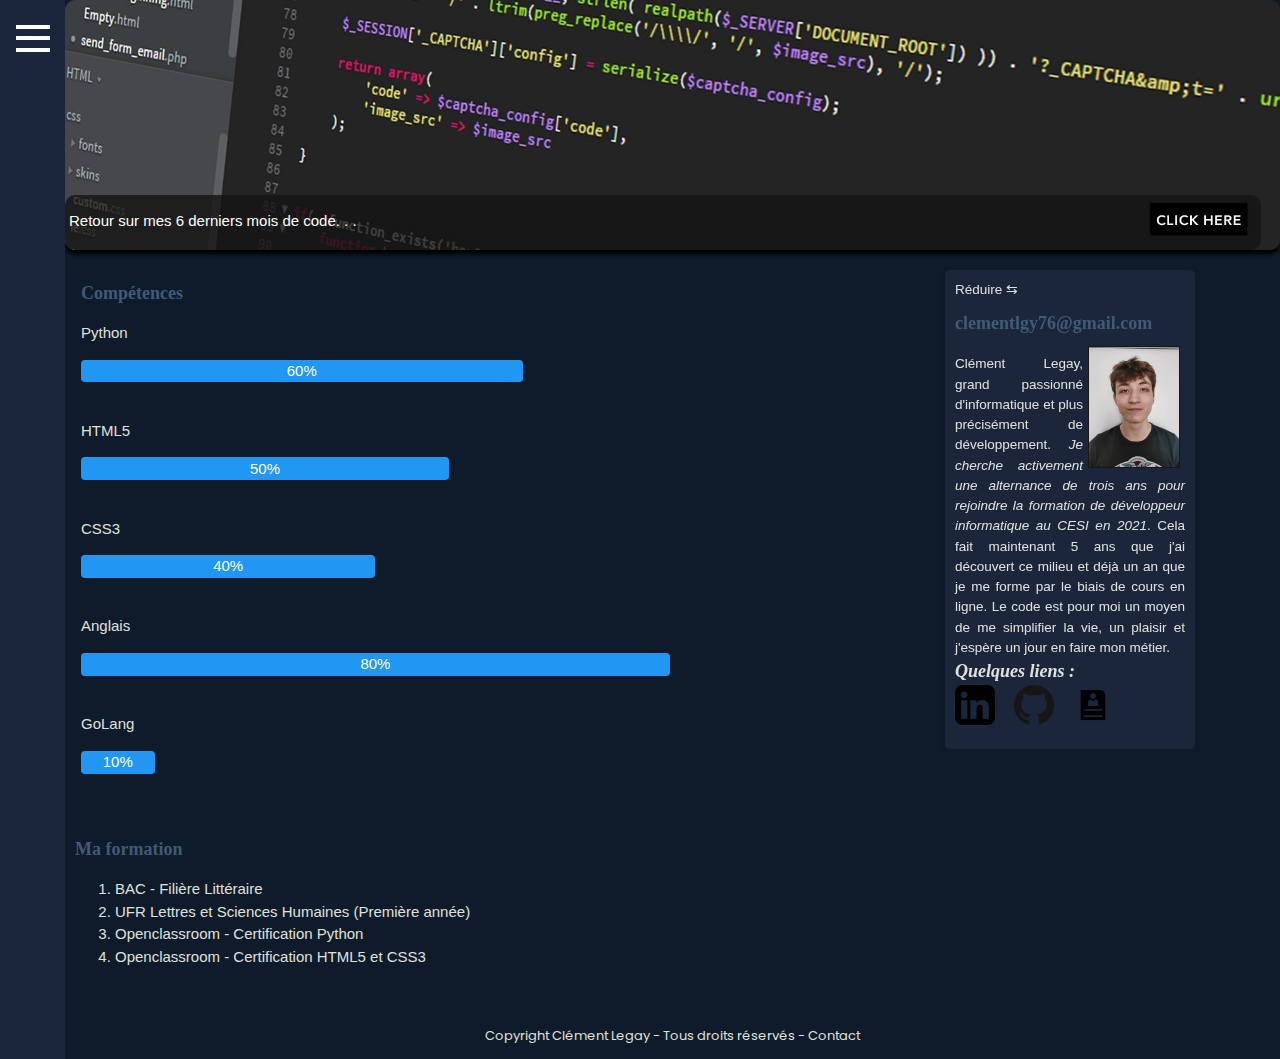
<file: index.html>
<!DOCTYPE html>
<html lang="fr">
        <meta charset="utf-8" />
        <link rel="stylesheet" href="assets/css/burger.css">
        <link rel="stylesheet" href="assets/css/CVstyle.css" />
        <meta name="viewport" content="width=device-width, initial-scale=1">
        <link rel="stylesheet" href="https://www.w3schools.com/w3css/4/w3.css">
        <link rel="stylesheet" href="assets/css/apropos.css">
        <title>Mon CV interactif</title>

        <body>
            <div id="page">
                <link rel="icon" type="image/png" sizes="64x64" href="assets/png/CVpeti.png">
                <header>
                    <div id="banniere">
                        <div id="bannieredesc">
                            Retour sur mes 6 derniers mois de code. . .
                            <a href="index2.html" id="bouton"><img src="assets/png/pngkey.com-click-here-button-png-2131495.png" alt=""> </a>
                        </div>
                    </div>
                </header>
                <div id="wrap">
                    <div class="header">
                        <nav class="nav">
                        <a href="#wrap" id="open">
                            <svg version="1.1" xmlns="http://www.w3.org/2000/svg" xmlns:xlink="http://www.w3.org/1999/xlink" x="0px" y="0px" width="34px" height="27px" viewBox="0 0 34 27" enable-background="new 0 0 34 27" xml:space="preserve">
                                <rect fill="#FFFFFF" width="34" height="4"/>
                                <rect y="11" fill="#FFFFFF" width="34" height="4"/>
                                <rect y="23" fill="#FFFFFF" width="34" height="4"/>
                            </svg>
                        </a>
                        <a href="#" id="close">×</a>
                            <a href="index.html" class="liens">Accueil</a>
                            <a href="index2.html" class="liens">Portfolio</a>
                            <a href="index3.html" class="liens">Contacts</a>
                            <p></p>
                        </nav>
                    </div>
                </div>    
                <section>
                <div id="wrapbis">
                    <div class="headerbis">
                        <aside id="cadrepresentation">
                            <a href="#wrapbis" id="openbis">Réduire  ⇆</a>
                            <a href="#" id="closebis">⇆</a>
                            <h2 id="cadre"><a href="mailto:clementlgy76@gmail.com" title="mail">clementlgy76@gmail.com</a></h2> <br /><br />
                            <a href="assets/img/CV.jpeg" target="_blank"><img src="assets/img/CV.jpg" id="photocv" alt="Photo CV" title="Photo CV"></a>
                            <p class="imageflottante">Clément Legay, grand passionné d'informatique et plus précisément de développement. <span>Je cherche activement une alternance de trois ans pour
                                rejoindre la formation de développeur informatique au CESI en 2021</span>. Cela fait maintenant 5 ans que j'ai découvert ce milieu et déjà un an que je me forme par le biais de cours 
                                en ligne. Le code est pour moi un moyen de me simplifier la vie, un plaisir et j'espère un jour en faire mon métier.<br />
                                <em>Quelques liens :</em><br />
                                <a href="https://www.linkedin.com/in/cl%C3%A9ment-legay-b9842220b/" target="_blank" title="Linkedin" class="ico"><img src="assets/png/Linkedin.png" alt=""></a>
                                <a href="https://github.com/Clement-Legay" target="_blank" title="Github" class="ico"><img src="assets/png/GitHub.png" alt=""></a>
                                <a href="assets/doc/CV.pdf" target="_blank" title="Mon CV" class="ico"><img src="assets/png/CV.png" alt=""></a></p>
                        </aside>
                    </div>
                </div>
                    <div id="loading">
                            <div class="w3-container">
                                <h2>Compétences</h2>
                                <p>Python</p>
                                <div class="w3">
                                <div class="w3-container w3-blue w3-center w3-round" style="width:60%">60%</div>
                                </div><br>
                                
                                <p>HTML5</p>
                                <div class="w3">
                                <div class="w3-container w3-blue w3-center w3-round" style="width:50%">50%</div>
                                </div><br>

                                <p>CSS3</p>
                                <div class="w3">
                                <div class="w3-container w3-blue w3-center w3-round" style="width:40%">40%</div>
                                </div><br>

                                <p>Anglais</p>
                                <div class="w3">
                                <div class="w3-container w3-blue w3-center w3-round" style="width:80%">80%</div>
                                </div><br>

                                <p>GoLang</p>
                                <div class="w3">
                                <div class="w3-container w3-blue w3-center w3-round" style="width:10%">10%</div>
                                </div><br>
        
                            </div>
                    </div>
                </section>
                <section>
                    <article>
                        <h2 id="formation">Ma formation</h2>
                        <ol class="liste">
                            <li>BAC - Filière Littéraire</li>
                            <li>UFR Lettres et Sciences Humaines (Première année)</li>
                            <li>Openclassroom - Certification Python</li>
                            <li>Openclassroom - Certification HTML5 et CSS3</li>
                        </ol>
                    </article>
                </section>
                
                <footer class="element">
                    <p>Copyright Clément Legay - Tous droits réservés -<a href="index3.html" class="mail" title="Via ce lien"> Contact</a></p>
                </footer>
            </div>
        </body>
    </head>
</html>
</file>
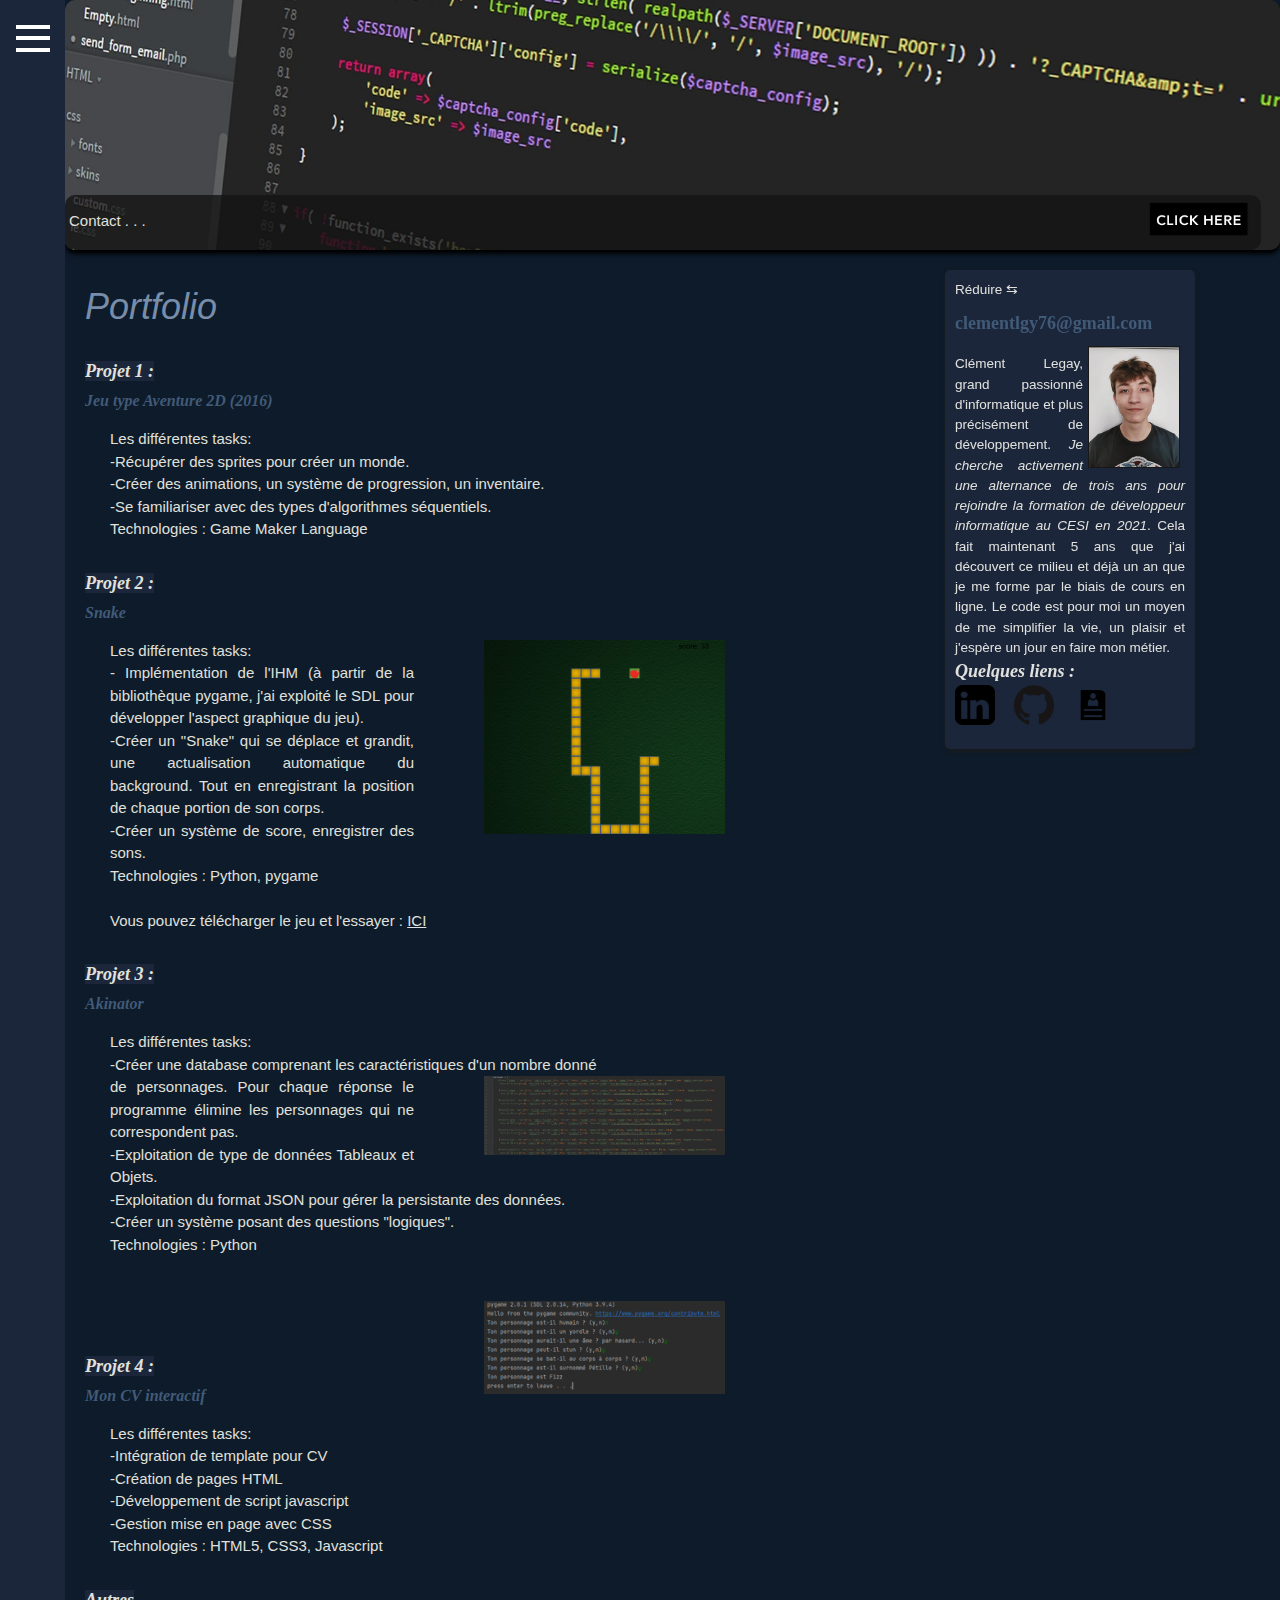
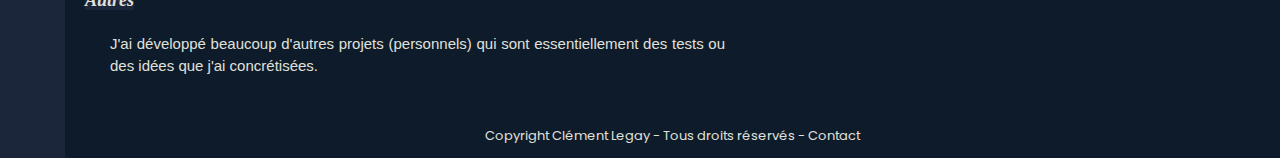
<file: index2.html>
<!DOCTYPE html>
<html lang="fr">
        <meta charset="utf-8" />
        <link rel="stylesheet" href="assets/css/Portfollio.css">
        <link rel="stylesheet" href="assets/css/burger.css">
        <meta name="viewport" content="width=device-width, initial-scale=1">
        <link rel="stylesheet" href="https://www.w3schools.com/w3css/4/w3.css">
        <link rel="stylesheet" href="assets/css/apropos.css">
        <title>Portfolio</title>

        <body>
            <link rel="icon" sizes="64x64" href="assets/png/CVpeti.png">
            <div id="page">  
                <header>
                    <div id="banniere">
                        <div id="bannieredesc">
                            Contact . . .
                            <a href="index3.html" id="bouton"><img src="assets/png/pngkey.com-click-here-button-png-2131495.png" alt=""></a>
                        </div>   
                    </div>
                </header>
                <div id="wrap">
                    <div class="header">
                        <nav class="nav">
                        <a href="#wrap" id="open">
                            <svg version="1.1" xmlns="http://www.w3.org/2000/svg" xmlns:xlink="http://www.w3.org/1999/xlink" x="0px" y="0px" width="34px" height="27px" viewBox="0 0 34 27" enable-background="new 0 0 34 27" xml:space="preserve">
                                <rect fill="#FFFFFF" width="34" height="4"/>
                                <rect y="11" fill="#FFFFFF" width="34" height="4"/>
                                <rect y="23" fill="#FFFFFF" width="34" height="4"/>
                            </svg>
                        </a>
                            <a href="#" id="close" class="liens">×</a>
                            <a href="index.html" class="liens">Accueil</a>
                            <a href="index2.html" class="liens">Portfolio</a>
                            <a href="index3.html" class="liens">Contacts</a>
                            <p></p>
                        </nav>
                    </div>
                </div>
                <section>
                    <div id="wrapbis">
                        <div class="headerbis">
                            <aside id="cadrepresentation">
                                <a href="#wrapbis" id="openbis">Réduire  ⇆</a>
                                <a href="#" id="closebis">⇆</a>
                                <h2 id="cadre"><a href="mailto:clementlgy76@gmail.com" title="mail">clementlgy76@gmail.com</a></h2> <br /><br />
                                <a href="assets/img/CV.jpeg" target="_blank"><img src="assets/img/CV.jpg" id="photocv" alt="Photo CV" title="Photo CV"></a>
                                <p class="imageflottante">Clément Legay, grand passionné d'informatique et plus précisément de développement. <span>Je cherche activement une alternance de trois ans pour
                                    rejoindre la formation de développeur informatique au CESI en 2021</span>. Cela fait maintenant 5 ans que j'ai découvert ce milieu et déjà un an que je me forme par le biais de cours 
                                    en ligne. Le code est pour moi un moyen de me simplifier la vie, un plaisir et j'espère un jour en faire mon métier.<br />
                                    <em>Quelques liens :</em><br />
                                    <a href="https://www.linkedin.com/in/cl%C3%A9ment-legay-b9842220b/" target="_blank" title="Linkedin" class="ico"><img src="assets/png/Linkedin.png" alt=""></a>
                                    <a href="https://github.com/Clement-Legay" target="_blank" title="Github" class="ico"><img src="assets/png/GitHub.png" alt=""></a>
                                    <a href="assets/doc/CV.pdf" target="_blank" title="Mon CV" class="ico"><img src="assets/png/CV.png" alt=""></a></p>
                            </aside>
                        </div>
                    </div>
                    <article>
                        <h1>Portfolio</h1>
                        <h2><em>Projet 1 :</em><div> Jeu type Aventure 2D (2016)</div></h2>
                        <p>
                        Les différentes tasks: <br/>
                        -Récupérer des sprites pour créer un monde.<br/>
                        -Créer des animations, un système de progression, un inventaire.<br/>
                        -Se familiariser avec des types d'algorithmes séquentiels.<br/>
                        Technologies : Game Maker Language<br /></p>
                    </article>
                    <article>
                        <h2><em>Projet 2 :</em><div> Snake</div></h2>
                        <p>
                        Les différentes tasks: <a href="assets/png/snake.PNG" target="_blank" title="Snake"><img src="assets/png/snake.PNG" alt="Snake"></a><br/>
                        - Implémentation de l'IHM (à partir de la bibliothèque pygame, j'ai exploité le SDL pour développer l'aspect graphique du jeu).<br />
                        -Créer un "Snake" qui se déplace et grandit, une actualisation automatique du background.
                        Tout en enregistrant la position de chaque portion de son corps.<br />
                        -Créer un système de score, enregistrer des sons.<br />
                        Technologies : Python, pygame <br /><br />
                        Vous pouvez télécharger le jeu et l'essayer :
                        <a href="assets/rar/Snake.rar" download="Snake.rar">ICI</a>
                        </p>
                    </article>
                    <article>
                        <h2><em>Projet 3 :</em><div> Akinator</div></h2>
                        <p>Les différentes tasks: <br />
                        -Créer une database comprenant les caractéristiques d'un nombre donné <br />
                         de personnages.<a href="assets/png/Capture.PNG" target="_blank" title="Database"><img src="assets/png/Capture.PNG" alt="Database"></a>
                        Pour chaque réponse le programme élimine les personnages qui ne correspondent pas.<br />
                        -Exploitation de type de données Tableaux et Objets.<br />
                        -Exploitation du format JSON pour gérer la persistante des données.<br />
                        -Créer un système posant des questions "logiques".<br/>
                        Technologies : Python<br />
                        <br /> 
                        <br /><a href="assets/png/Akinator.PNG" target="_blank" title="Exemple"><img src="assets/png/Akinator.PNG" alt="Exemple"></a>
                        <br />
                        </p>
                    </article>
                    <article>
                        <h2><em>Projet 4 :</em><div> Mon CV interactif</div></h2>
                        <p>
                        Les différentes tasks: <br/>
                        -Intégration de template pour CV<br />
                        -Création de pages HTML<br />
                        -Développement de script javascript<br />
                        -Gestion mise en page avec CSS<br />
                        Technologies : HTML5, CSS3, Javascript</p>
                    </article>
                    <article>
                        <h2><em>Autres</em></h2>
                        <p>
                        J'ai développé beaucoup d'autres projets (personnels) qui sont essentiellement des tests ou des idées que j'ai concrétisées.</p>
                    </article>
                </section>
            <footer class="element">
                <p>Copyright Clément Legay - Tous droits réservés -<a href="index3.html" class="mail" title="Via ce lien"> Contact</a></p>
            </footer>
        </div>
    </body>
</html>
</file>
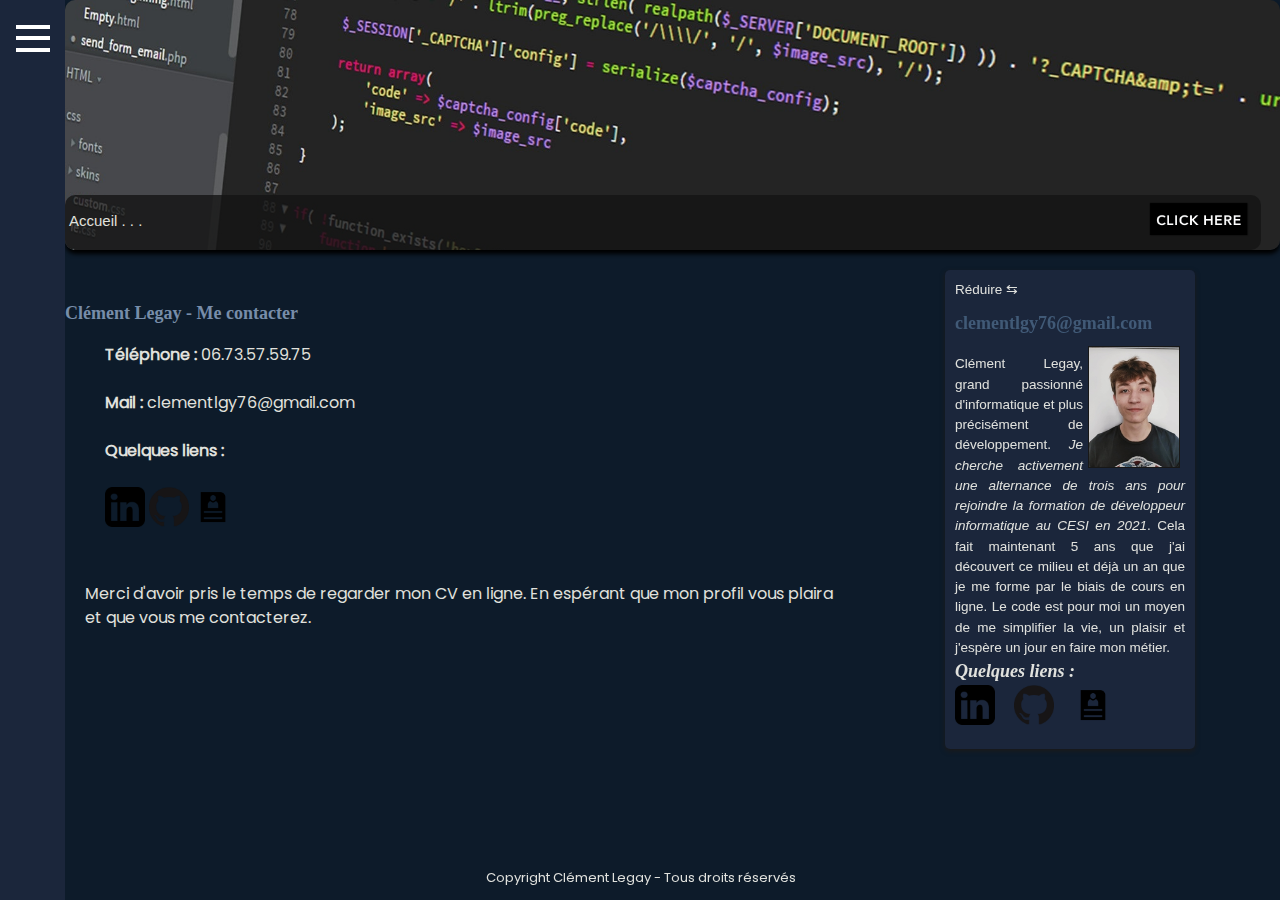
<file: index3.html>
<!DOCTYPE html>
<html lang="fr">
        <meta charset="utf-8" />
        <link rel="stylesheet" href="assets/css/contact.css">
        <link rel="stylesheet" href="assets/css/burger.css">
        <meta name="viewport" content="width=device-width, initial-scale=1">
        <link rel="stylesheet" href="https://www.w3schools.com/w3css/4/w3.css">
        <link rel="stylesheet" href="assets/css/apropos.css">
        <title>Contact</title>

        <body>
            <div id="page">
                <link rel="icon" type="image/png" sizes="64x64" href="assets/png/CVpeti.png">
                <header>
                    <div id="banniere">
                        <div id="bannieredesc">
                            Accueil . . .
                            <a href="index.html" id="bouton"><img src="assets/png/pngkey.com-click-here-button-png-2131495.png" alt=""> </a>
                        </div>
                    </div>
                </header>
                <div id="wrap">
                    <div class="header">
                        <nav class="nav">
                        <a href="#wrap" id="open">
                            <svg version="1.1" xmlns="http://www.w3.org/2000/svg" xmlns:xlink="http://www.w3.org/1999/xlink" x="0px" y="0px" width="34px" height="27px" viewBox="0 0 34 27" enable-background="new 0 0 34 27" xml:space="preserve">
                                <rect fill="#FFFFFF" width="34" height="4"/>
                                <rect y="11" fill="#FFFFFF" width="34" height="4"/>
                                <rect y="23" fill="#FFFFFF" width="34" height="4"/>
                            </svg>
                        </a>
                            <a href="#" id="close">×</a>
                            <a href="index.html" class="liens">Accueil</a>
                            <a href="index2.html" class="liens">Portfolio</a>
                            <a href="index3.html" class="liens">Contacts</a>
                            <p></p>
                        </nav>
                    </div>
                </div>    
                <section>
                    <div id="wrapbis">
                        <div class="headerbis">
                            <aside id="cadrepresentation">
                                <a href="#wrapbis" id="openbis">Réduire  ⇆</a>
                                <a href="#" id="closebis">⇆</a>
                                <h2 id="cadre"><a href="mailto:clementlgy76@gmail.com" title="mail">clementlgy76@gmail.com</a></h2> <br /><br />
                                <a href="assets/img/CV.jpeg" target="_blank"><img src="assets/img/CV.jpg" id="photocv" alt="Photo CV" title="Photo CV"></a>
                                <p class="imageflottante">Clément Legay, grand passionné d'informatique et plus précisément de développement. <span>Je cherche activement une alternance de trois ans pour
                                    rejoindre la formation de développeur informatique au CESI en 2021</span>. Cela fait maintenant 5 ans que j'ai découvert ce milieu et déjà un an que je me forme par le biais de cours 
                                    en ligne. Le code est pour moi un moyen de me simplifier la vie, un plaisir et j'espère un jour en faire mon métier.<br />
                                    <em>Quelques liens :</em><br />
                                    <a href="https://www.linkedin.com/in/cl%C3%A9ment-legay-b9842220b/" target="_blank" title="Linkedin" class="ico"><img src="assets/png/Linkedin.png" alt=""></a>
                                    <a href="https://github.com/Clement-Legay" target="_blank" title="Github" class="ico"><img src="assets/png/GitHub.png" alt=""></a>
                                    <a href="assets/doc/CV.pdf" target="_blank" title="Mon CV" class="ico"><img src="assets/png/CV.png" alt=""></a></p>
                            </aside>
                        </div>
                    </div>
                </section>
                <section>
                    <article>
                        <h2>Clément Legay - Me contacter</h2>
                        <p id="coord"><strong>Téléphone :</strong> 06.73.57.59.75 <br /> <br />
                        <strong>Mail :</strong> clementlgy76@gmail.com <br /> <br />
                        <strong>Quelques liens :</strong> <br /> <br />
                        <a href="https://www.linkedin.com/in/cl%C3%A9ment-legay-b9842220b/" target="_blank" title="Linkedin" class="icocontact"><img src="assets/png/Linkedin.png" alt=""></a>
                        <a href="https://github.com/Clement-Legay" target="_blank" title="Github" class="icocontact"><img src="assets/png/GitHub.png" alt=""></a>
                        <a href="assets/doc/CV.pdf" target="_blank" title="Mon CV" class="icocontact"><img src="assets/png/CV.png" alt=""></a></p>
                            <br />
                        <p id="remerciement">Merci d'avoir pris le temps de regarder mon CV en ligne. En espérant que mon profil vous plaira et que vous me contacterez.</p>
                    </article>
                </section>

                <footer class="element">
                    <p>Copyright Clément Legay - Tous droits réservés</p>
                </footer>
            </div>
        </body>
    </html>
</file>
<file: assets/css/burger.css>
/* BURGER */
#wrap
{
    margin: 0;
}
  
#wrap 
{
    font-family: sans-serif;
    font-size: 21px;
    display: flex;
    position: fixed;
    line-height: 1.6;
    margin: 0;
    display: flex;
    color: white;
    transition: transform .4s cubic-bezier(.25, .1, .25, 1);
    
}
  
#wrap:not(:target) 
{
    transform: translate3d(-295px, 0, 0);
    z-index: 5;
}
  
  #wrap:target {
    transform: translate3d(0, 0, 0);
    z-index: 5;
}

#open, #close 
{
    min-height: 1200;
    text-align: right;
    display: block;
    margin-right: -30px;
    z-index: 5;
}
  
#wrap:target #open, #wrap:not(:target) #close
{
    display: none;
    z-index: 5;
}
  
  #wrap:target #open 
{
    display: none;
    z-index: 5;
}
  
.nav a 
{
    color: white;
    text-decoration: none;
    display: block;
    align-self: auto;
    z-index: 5;
}
.nav p
{
    height: 2560px;
    z-index: 5;
}

.header 
{
    background: #1B263B;
    width: 360px;
    padding: 0 20px;
    display:inline-block;
    vertical-align:top;
    z-index: 5;
}
  
.nav 
{
    padding: 25px;
}
  
.main 
{
    padding: 25px;
    flex: 1;
    display:inline-block;
    z-index: 5;
}
</file>
<file: assets/css/CVstyle.css>
@font-face {
    font-family: 'Rubik';
    src:url(../font/Rubik/Rubik-VariableFont_wght.ttf) format(Normal);
    font-family: 'Poppins';
        src:url(../font/Poppins/Poppins-Regular.ttf),
            url(../font/Poppins/Poppins-ExtraLight.ttf),
            url(../font/Poppins/Poppins-ExtraLightItalic.ttf),
            url(../font/Poppins/Poppins-Italic.ttf),
            url(../font/Poppins/Poppins-Light.ttf),
            url(../font/Poppins/Poppins-LightItalic.ttf),
            url(../font/Poppins/Poppins-MediumItalic.ttf),
            url(../font/Poppins/Poppins-SemiBold.ttf),
            url(../font/Poppins/Poppins-Medium.ttf),
            url(../font/Poppins/Poppins-SemiBoldItalic.ttf),
            url(../font/Poppins/Poppins-Thin.ttf),
            url(../font/Poppins/Poppins-ThinItalic.ttf);
}
html
{
    scroll-behavior: smooth;
}
body
{
    background-color: #0D1B2A;
    clear: both;
    font-family: 'Poppins', Arial, Helvetica, sans-serif;
}
/* header*/
#page
{
    display: flex;
    flex-direction: column;
}
section article a img
{
    float: left;
    margin-left: 65px;
}
#banniere
{
    margin-top: 0px;
    margin-bottom: 20px;
    height: 250px;
    border-radius: 10px;
    background: url(../img/coding.jpg) no-repeat;
    background-size: cover;
    position: relative fixed;
    display: flex;
    margin-left: 65px;
    box-shadow: 0px 4px 4px black;
    justify-content: space-between;
    align-items: flex-end;
}
#nav
{
    position: absolute;
    z-index: 3;
    
}
#nav nav
{
    position: absolute;
    border: 0;
    width: 99.5%;
    height: 33px;
    padding-top: 15px;
    padding-left: 4px;
    background-color: rgba(20, 20, 20, 0);
}
#bannieredesc
{
    position: absolute;
    border: 0;
    width: 93.4%;
    height: 33px;
    border-radius: 10px;
    color: white;
    padding-top: 15px;
    padding-left: 4px;
    padding-bottom: 40px;
    background-color: rgba(20, 20, 20, 0.801);
}
#bouton
{   
    position: absolute;
    right: 12px;
    top: 7px;
}
#bouton img
{
    border: 0;
    height:35px;
    width:100px;
    
}

/* Corps */

section
{
    display: flex;
    margin-bottom: 20px;
}
aside
{
    text-align: justify;
}
article
{
    flex: 3;
    display: flex;
    position: relative;
    margin-left: 65px;
    width: 60%;
    padding: 10px;
    color: #E0E1DD;
    z-index: 1;
}
aside h2
{
    color: #415A77;
    font-size: large;
    font-family: 'Rubik';
    font-weight: bold;
}
#cadre
{
    color: #415A77;
}
div h2
{
    color: #415A77;
    font-size: large;
    font-family: 'Rubik';
    font-weight: bold;
}
article h2
{
    color: #415A77;
    font-size: large;
    font-family: 'Rubik';
    font-weight: bold;
}
article div
{
    margin-right: 25px;
    margin-left: 25px;
    text-align: justify;
    font-size: 1.1em;
    color: blue;
}
span
{
    font-weight:lighter;
    font-style: oblique;
}
aside
{   
    display: flex;
    flex: 1.2;
    width: 25%;
    position: fixed;
    right: 20px;
    background-color: #1B263B;
    box-shadow: 0px 2px 5px #0D1B2A;
    border-radius: 5px;
    padding: 10px;
    color: #E0E1DD;
    font-size: 0.9em;
    min-width: 250px;
    z-index: 5;
}
em
{
    background-color: #1B263B;
    color: #E0E1DD;
    text-decoration: none;
    font-size: large;
    font-family: 'Rubik';
    font-weight: bolder;
}
aside h2
{
    position: absolute;
}
#photocv
{
    border: 1px solid #181818;
}

.ico img
{
    margin-right: 15px;
    height: 40px;
    width: 40px;
}
#photocv
{
    float: right;
    margin: 5px;
    width: 40%;
    height: auto;
}

footer
{
    font-family: 'Poppins';
    font-style: normal ;
    font-weight: 200;
    margin-left: 65px;
    text-align: center;
    font-size: small ;
    color: #E0E1DD;
}
#formation ol
{
    font-family: 'Poppins';
}
.mail
{
    text-decoration: none;
    color: #E0E1DD;
}
a:hover
{
    text-decoration: none;
    color: #778DA9;
}
#loading
{
    display: flex;
    margin-left: 65px;
    width: 60%;
    height: 30%;
}
.w3-container
{
    position: relative;
    font-family: Arial;
    flex: 3;
    width: 60%;
    padding: 10px;
    color: #E0E1DD;;
}
</file>
<file: assets/css/apropos.css>
/* BURGER */
#wrapbis
{
    margin: 0;
}
#wrapbis a
{
    text-decoration: none;
}
  
#wrapbis
{
    font-family: sans-serif;
    margin: 0;
    display: flex;
    position: fixed;
    right: -230px;
    color: #E0E1DD;
    transition: transform .4s cubic-bezier(.25, .1, .25, 1);
    
}
  
#wrapbis:not(:target) 
{
    transform: translate3d(-295px, 0, 0);
    z-index: 4;
}
  
  #wrapbis:target {
    transform: translate3d(0, 0, 0);
    z-index: 4;
}

#openbis, #closebis
{
    text-align: left;
    display: block;
    margin-left: 60;
    z-index: 4;
}
  
#wrapbis:target #openbis, #wrapbis:not(:target) #closebis
{
    display: none;
    z-index: 4;
}
  
  #wrapbis:target #openbis
{
    display: none;
    z-index: 4;
}
.headerbis
{
    background: #1B263B;
    width: 360px;
    padding: 0 20px;
    display:inline-block;
    vertical-align:top;
    z-index: 4;
}
  
#cadrepresenation
{
    padding: 25px;
    height: 50%;
}
  
.main 
{
    padding: 25px;
    flex: 1;
    display:inline-block;
    z-index: 4;
}
</file>
<file: assets/css/Portfollio.css>
@font-face {
    font-family: 'Rubik';
    src:url(../font/Rubik/Rubik-VariableFont_wght.ttf) format(Normal);
    font-family: 'Poppins';
        src:url(../font/Poppins/Poppins-Regular.ttf),
            url(../font/Poppins/Poppins-ExtraLight.ttf),
            url(../font/Poppins/Poppins-ExtraLightItalic.ttf),
            url(../font/Poppins/Poppins-Italic.ttf),
            url(../font/Poppins/Poppins-Light.ttf),
            url(../font/Poppins/Poppins-LightItalic.ttf),
            url(../font/Poppins/Poppins-MediumItalic.ttf),
            url(../font/Poppins/Poppins-SemiBold.ttf),
            url(../font/Poppins/Poppins-Medium.ttf),
            url(../font/Poppins/Poppins-SemiBoldItalic.ttf),
            url(../font/Poppins/Poppins-Thin.ttf),
            url(../font/Poppins/Poppins-ThinItalic.ttf);
}
html
{
    scroll-behavior: smooth;
}
body
{
    background-color: #0D1B2A;
    clear: both;
    font-family: 'Poppins', Arial, Helvetica, sans-serif;
}
/* header*/
#page
{
    display: flex;
    flex-direction: column;
}
section article a img
{
    float: left;
    margin-left: 65px;
}
#banniere
{
    margin-top: 0px;
    margin-bottom: 20px;
    height: 250px;
    border-radius: 10px;
    background: url(../img/coding.jpg) no-repeat;
    background-size: cover;
    position: relative fixed;
    display: flex;
    margin-left: 65px;
    box-shadow: 0px 4px 4px black;
    justify-content: space-between;
    align-items: flex-end;
}
#nav
{
    position: absolute;
    z-index: 3;
    
}
#nav nav
{
    position: absolute;
    border: 0;
    width: 99.5%;
    height: 33px;
    padding-top: 15px;
    padding-left: 4px;
    background-color: rgba(20, 20, 20, 0);
}
#bannieredesc
{
    position: absolute;
    border: 0;
    width: 93.4%;
    height: 33px;
    border-radius: 10px;
    color: #E0E1DD;
    padding-top: 15px;
    padding-left: 4px;
    padding-bottom: 40px;
    background-color: rgba(20, 20, 20, 0.801);
}
#bouton
{   
    position: absolute;
    right: 12px;
    top: 7px;
}
#bouton img
{
    border: 0;
    height:35px;
    width:100px;
    
}
/* Body*/
section
{
    display: flex;
    margin-bottom: 20px;
    z-index: 1;
}
aside
{
    text-align: justify;
}
aside h2
{
    color: #778DA9;
    font-size: large;
    font-family: 'Rubik';
    font-weight: bold;
}
span
{
    font-weight:lighter;
    font-style: oblique;
}
aside
{
    flex: 1.2;
    width: 25%;
    position: fixed;
    right: 20px;
    order: 2;
    background-color: #1B263B;
    box-shadow: 0px 2px 5px #1c1a19;
    border-radius: 5px;
    padding: 10px;
    color: #E0E1DD;
    font-size: 0.9em;
    min-width: 250px;
    z-index: 5;
}
article p a img
{
    width: 40%;
    max-width: 280px;
    float: right;
    height: auto;
    padding-left: 5px;
}
article
{
    flex: 3;
    position: relative;
    text-align: justify;
    margin-left: 85px;
    width: 50%;
    color: #E0E1DD;
    height: auto;

}
article p
{
    margin-left: 25px;
}
aside h2
{
    position: absolute;
}
#photocv
{
    border: 1px solid #181818;
}
h1
{
    color: #778DA9;
    font-size: large;
    font-style: oblique;
    font-family: 'Rubik';
    font-weight: 900;
}
#cadre
{
    color: #415A77;
}
em
{
    background-color: #1B263B;
    color: #E0E1DD;
    text-decoration: none;
    font-size: large;
    font-family: 'Rubik';
    font-weight: bolder;
}
h2 div
{
    color: #415A77;
    font-size: medium;
    font-style: oblique;
    font-family: 'Rubik';
    font-weight: bolder;
}
.ico img
{
    margin-right: 15px;
    height: 40px;
    width: 40px;
}
#photocv
{
    float: right;
    margin: 5px;
    width: 40%;
    height: auto;
}
/* Footer */
footer
{
    font-family: 'Poppins';
    font-style: normal ;
    font-weight: 200;
    margin-left: 65px;
    text-align: center;
    font-size: small ;
    color: #E0E1DD;
}
/* Links*/
.mail
{
    text-decoration: none;
    color: #E0E1DD;
}
a:hover
{
    text-decoration: none;
    color: #778DA9;
}
.liens:hover
{
    text-decoration: none;
    color: #778DA9;
}
#loading
{
    display: flex;
    margin-left: 65px;
    width: 60%;
    height: 30%;
}
.w3-container
{
    position: relative;
    font-family: Arial;
    flex: 3;
    width: 60%;
    padding: 10px;
    color: black;;
}
</file>
<file: assets/css/contact.css>
@font-face {
    font-family: 'Rubik';
    src:url(../font/Rubik/Rubik-VariableFont_wght.ttf) format(Normal);
    font-family: 'Poppins';
        src:url(../font/Poppins/Poppins-Regular.ttf),
            url(../font/Poppins/Poppins-ExtraLight.ttf),
            url(../font/Poppins/Poppins-ExtraLightItalic.ttf),
            url(../font/Poppins/Poppins-Italic.ttf),
            url(../font/Poppins/Poppins-Light.ttf),
            url(../font/Poppins/Poppins-LightItalic.ttf),
            url(../font/Poppins/Poppins-MediumItalic.ttf),
            url(../font/Poppins/Poppins-SemiBold.ttf),
            url(../font/Poppins/Poppins-Medium.ttf),
            url(../font/Poppins/Poppins-SemiBoldItalic.ttf),
            url(../font/Poppins/Poppins-Thin.ttf),
            url(../font/Poppins/Poppins-ThinItalic.ttf);
}
html
{
    scroll-behavior: smooth;
}
body
{
    background-color: #0D1B2A;
    clear: both;
    font-family: 'Poppins', Arial, Helvetica, sans-serif;
}
/* header*/
#page
{
    display: flex;
    flex-direction: column;
}

#banniere
{
    margin-top: 0px;
    margin-bottom: 20px;
    height: 250px;
    border-radius: 10px;
    background: url(../img/coding.jpg) no-repeat;
    background-size: cover;
    position: relative fixed;
    display: flex;
    margin-left: 65px;
    box-shadow: 0px 4px 4px black;
    justify-content: space-between;
    align-items: flex-end;
}
#nav
{
    position: absolute;
    z-index: 3;
    
}
#nav nav
{
    position: absolute;
    border: 0;
    width: 99.5%;
    height: 33px;
    padding-top: 15px;
    padding-left: 4px;
    background-color: rgba(20, 20, 20, 0);
}
#bannieredesc
{
    position: absolute;
    border: 0;
    width: 93.4%;
    height: 33px;
    border-radius: 10px;
    color: #E0E1DD;
    padding-top: 15px;
    padding-left: 4px;
    padding-bottom: 40px;
    background-color: rgba(20, 20, 20, 0.801);
}
#bouton
{   
    position: absolute;
    right: 12px;
    top: 7px;
}
#bouton img
{
    border: 0;
    height:35px;
    width:100px;
    
}
/* Body*/
section
{
    display: flex;
    flex-direction: column;
    flex-wrap: wrap;
    margin-bottom: 20px;
}
aside
{
    text-align: justify;
}
aside
{
    flex: 1.2;
    width: 25%;
    position: fixed;
    right: 20px;
    order: 2;
    background-color: #1B263B;
    box-shadow: 0px 2px 5px #1c1a19;
    border-radius: 5px;
    padding: 10px;
    flex-grow: 1;
    flex-basis: auto;
    color: #E0E1DD;
    font-size: 0.9em;
    min-width: 250px;
    z-index: 5;
    flex-wrap: wrap;
}
#coord
{
    margin-left: 40px;
}
#cadre
{
    color: #415A77;
}
em
{
    background-color: #1B263B;
    color: #E0E1DD;
    text-decoration: none;
    font-size: large;
    font-family: 'Rubik';
    font-weight: bolder;
}
article
{
    display: flex;
    position: relative;
    margin-left: 65px;
    margin-right: 20px;
    width: 60%;
    color: #E0E1DD;
    text-align: justify;
    z-index: 0;
}
span
{
    font-weight:lighter;
    font-style: oblique;
}
article h2
{
    font-size: large;
    font-weight: bold;
    color: #415A77;
    font-family: 'Rubik';
}
article p
{
    font-family: 'Poppins';
    font-size: medium;
    margin-left: 20px;
}
aside h2
{
    color: #415A77;
    position: absolute;
}
#photocv
{
    border: 1px solid #181818;
}
aside h2
{
    color: #5390d9;
    font-size: large;
    font-family: 'Rubik';
    font-weight: bold;
}
article h2
{
    color: #778DA9;
    font-size: large;
    font-family: 'Rubik';
    font-weight: bold;
}
#wrapbis a:hover
{
    text-decoration: none;
    color: #778DA9;
}
.icocontact img
{
    height: 40px;
    width: 40px;
}
.ico img
{
    margin-right: 15px;
    height: 40px;
    width: 40px;
}
#photocv
{
    float: right;
    margin: 5px;
    width: 40%;
    height: auto;
}
/* Footer */
footer
{
    display: flex;
    position: fixed;
    bottom: 0px;
    width: 90%;
    text-align: center;
    font-family: 'Poppins';
    font-style: normal ;
    font-weight: 200;
    margin-left: 65px;
    text-align: center;
    font-size: small ;
    color: #E0E1DD;
    bottom: 0px;
}
/* Links*/
.mail
{
    text-decoration: none;
    color: #E0E1DD;
}
#wrap a:hover
{
    text-decoration: none;
    color: #778DA9;
}
#loading
{
    display: flex;
    margin-left: 65px;
    width: 60%;
    height: 30%;
}
.w3-container
{
    position: relative;
    font-family: Arial;
    flex: 3;
    width: 60%;
    padding: 10px;
    color: black;;
}
</file>
